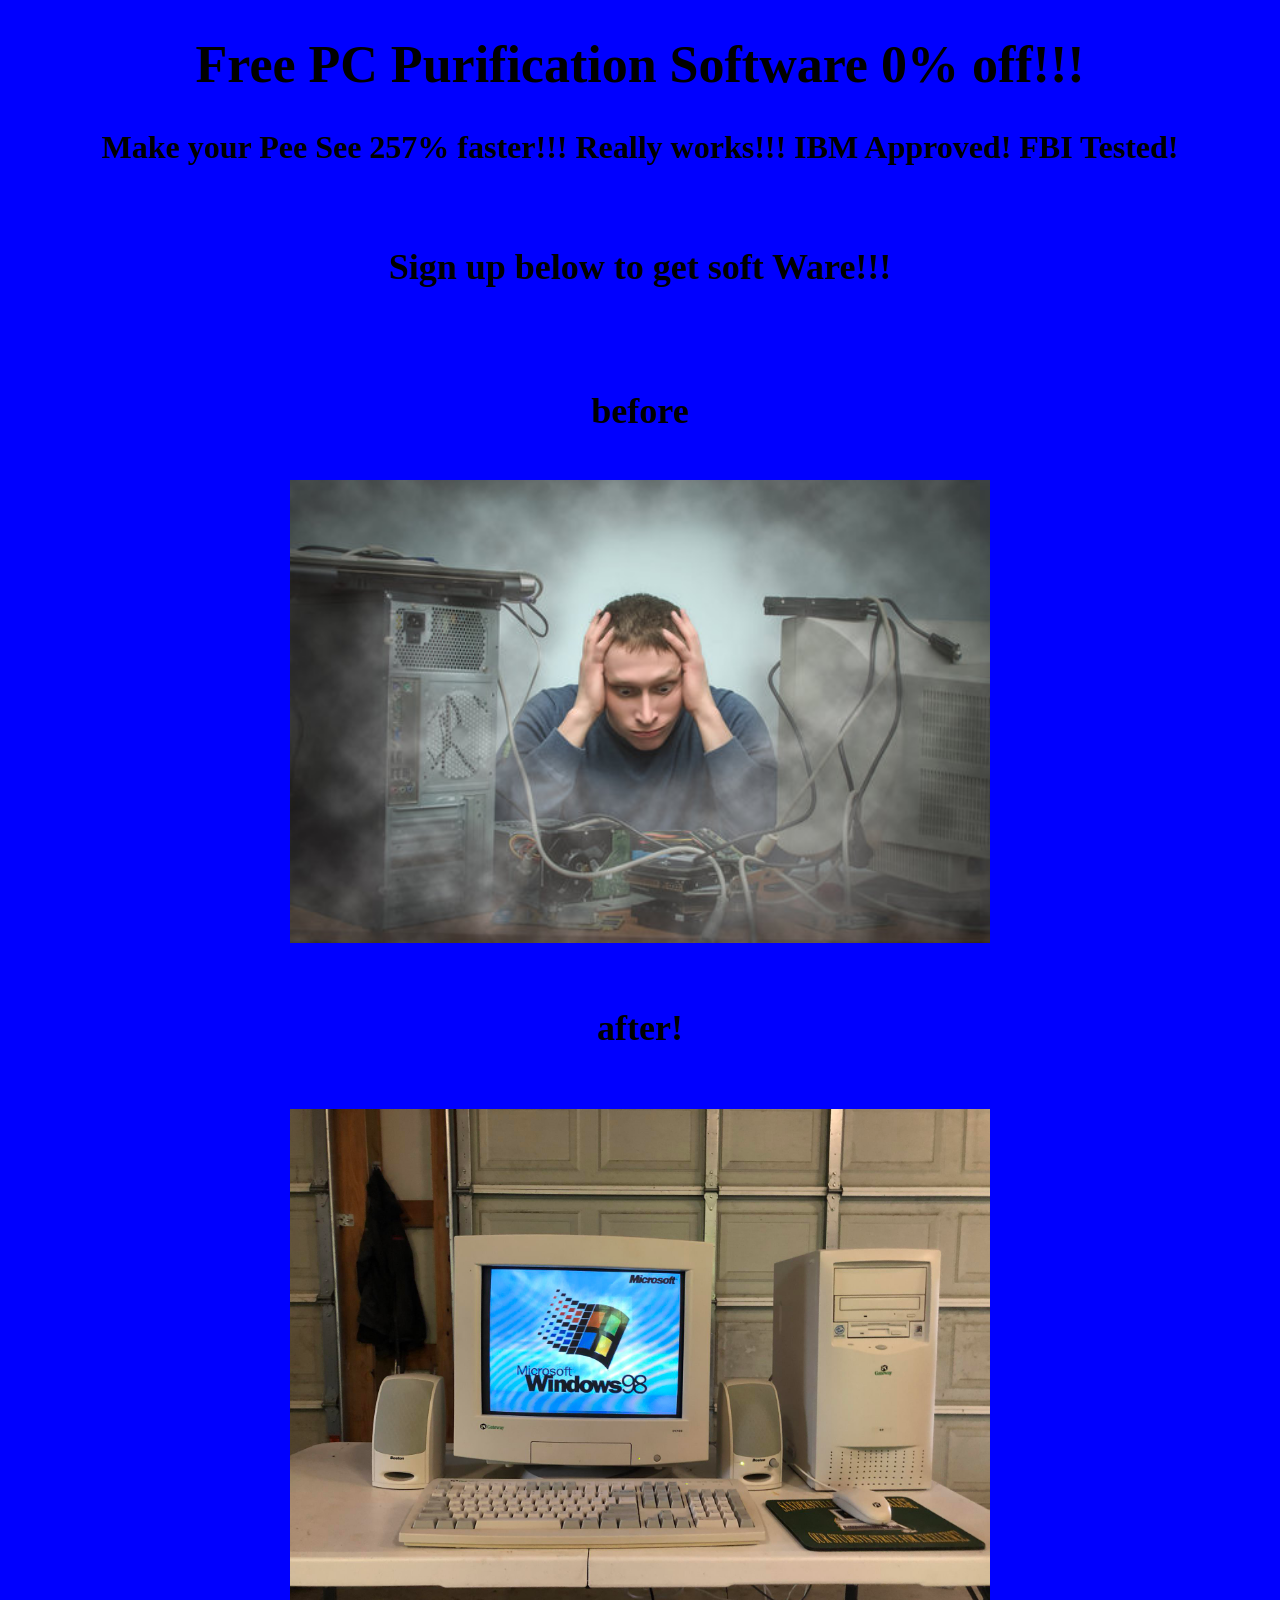
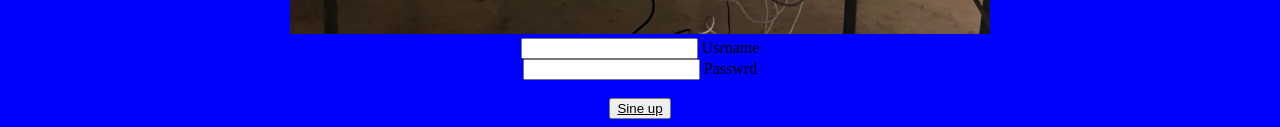
<file: index.html>
<!DOCTYPE html>
<html>
    <head>
        <title> Free PC Purification Software </title>
        <link rel="stylesheet" href="style.css">
        <!-- ViewPort -->
        <meta name="viewport" content="width=device-width, initial-scale=1">
    </head>
    <body>
    <h1>
        Free PC Purification Software 0% off!!!
    </h1>
    <h2>
        Make your Pee See 257% faster!!! Really works!!! IBM Approved! FBI Tested!
    </h2>
    <br>
    <h3> Sign up below to get soft Ware!!!</h3>
    <br>
    <h4> before</h4>
    <img class="smokingpc" src="smokingpc.jpg">
    <h5> after!</h5>
    <img class="peesee" src="peesee.jpg">
</body>
    
    <form>
        <div>
    <input type="text">
    <label>
        Usrname
    </label>
</div>
<div>
    <input type="text">
    <label>
        Passwrd
    </label>
</div>
    <br>

    <button>
    <a class="sineup" href="fooled.html">
        <label>
            Sine up
        </label>
    </button>
</a>
</form>
</html>
</file>
<file: style.css>
body {
    background-color: blue;
    text-align: center;
}

h1 {
    font-size: 52px;
}

h2 {
    font-size: 32px;
}

h3 {
    text-align: center;
    font-size: 36px;
}

h4 {
    text-align: center;
    font-size: 36px;
}

h5 {
    text-align: center;
    font-size: 36px;
}

form {
    display:flex;
    flex-direction: column;
    justify-content: center;
    align-items: center;
    width: 300px;
    margin: auto;
}

.sineup {
    color: black;
}

.smokingpc {
    width: 700px;
    
}

.peesee {
    width: 700px;
}
</file>
